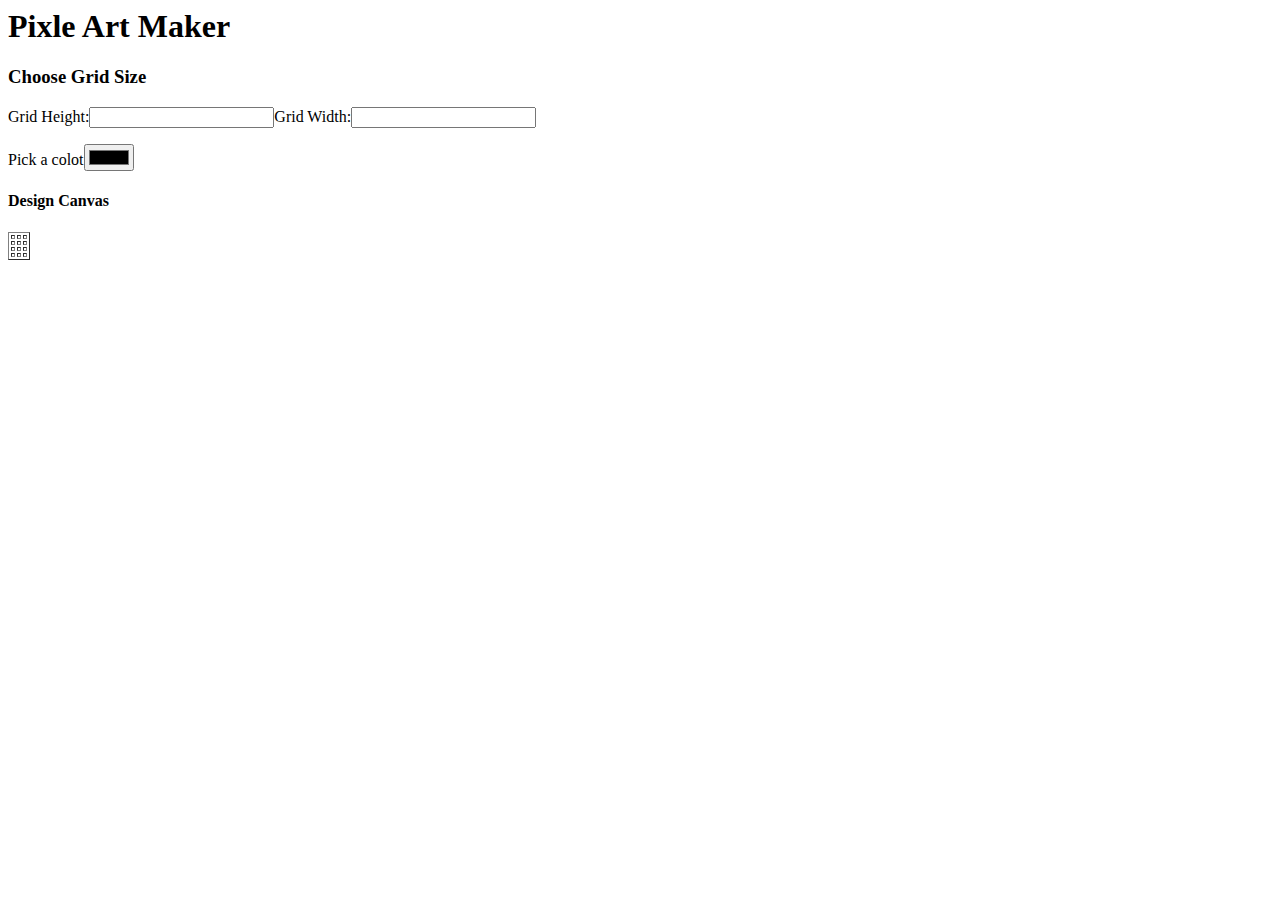
<file: projict2/index.html>
<html>
<body>
<h1> Pixle Art Maker </h1>
<h3>Choose Grid Size</h3>
<form>
 Grid Height:<input type="number" id="Height"/>Grid Width:<input type="number" id ="Width"/>
</form>
Pick a colot<input type="color" id="color"/>
<h4>Design Canvas</h4>
<table id="GridID" border="1">  
 <tr>
 <td></td>
 <td></td>
 <td></td>
</tr>
<tr>
 <td></td>
 <td></td>
 <td></td>
</tr>
<tr>
 <td></td>
 <td></td>
 <td></td>
</tr>
<tr>
 <td></td>
 <td></td>
 <td></td>
</tr>

</table>
 </body>











</html>
</file>
